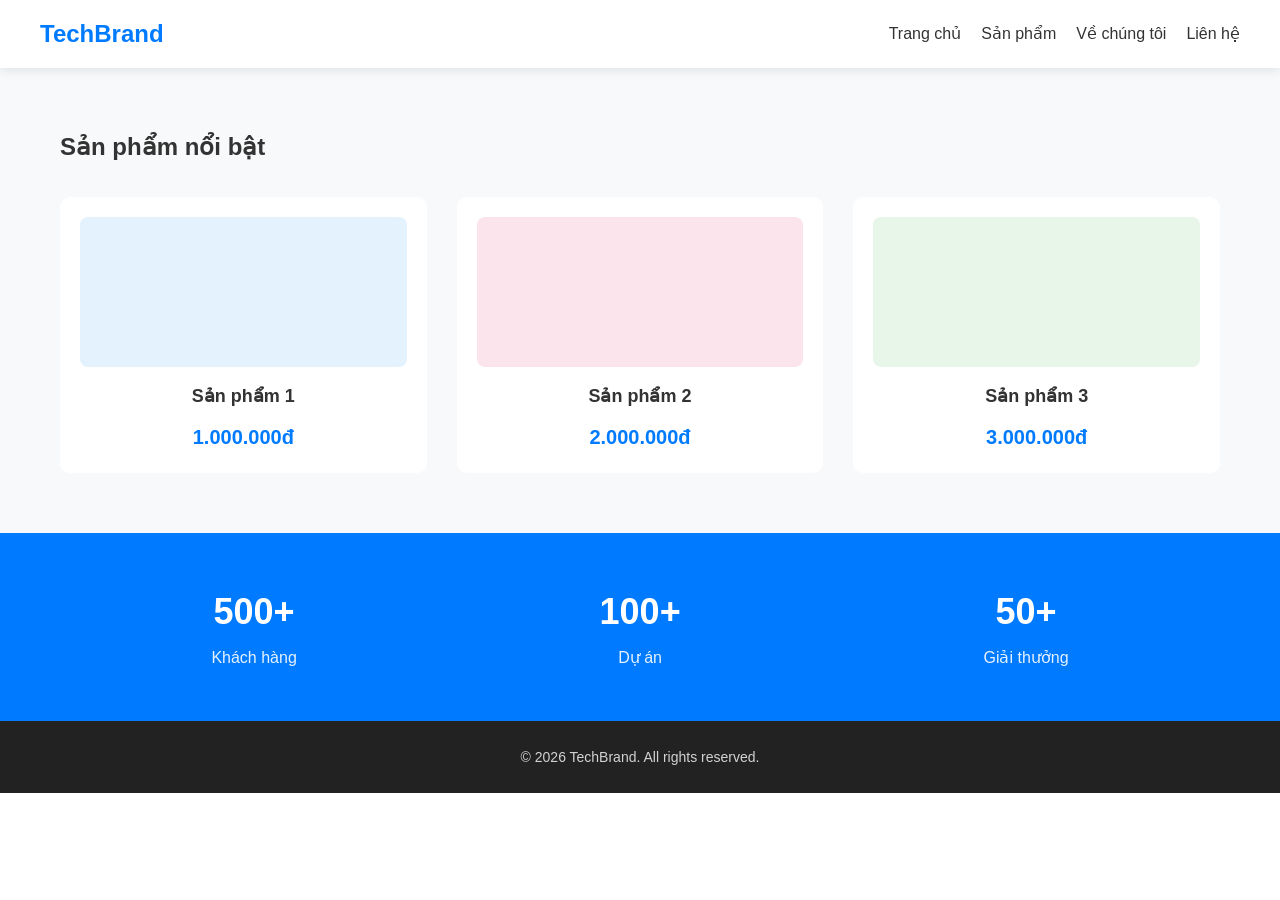
<file: index.html>
﻿<!DOCTYPE html>
<html lang="vi">
<head>
    <meta charset="UTF-8">
    <meta name="viewport" content="width=device-width, initial-scale=1.0">
    <title>Landing Page - SASS Refactor</title>
    <link rel="stylesheet" href="css/style.css">
    <link rel="stylesheet" href="https://cdnjs.cloudflare.com/ajax/libs/font-awesome/6.5.2/css/all.min.css">
</head>
<body>
    <!-- 1. Header & Nav -->
    <header class="header">
        <div class="container header__inner">
            <a href="#" class="header__logo">TechBrand</a>
            <nav class="header__nav">
                <ul>
                    <li><a href="#">Trang chủ</a></li>
                    <li><a href="#">Sản phẩm</a></li>
                    <li><a href="#">Về chúng tôi</a></li>
                    <li><a href="#">Liên hệ</a></li>
                </ul>
            </nav>
        </div>
    </header>

    <!-- 2. Sản phẩm nổi bật -->
    <section class="products">
        <div class="container">
            <h2 class="section-title">Sản phẩm nổi bật</h2>
            <div class="products__grid">
                <div class="product-card">
                    <div class="product-card__img" style="background: #e3f2fd;"></div>
                    <h3 class="product-card__title">Sản phẩm 1</h3>
                    <p class="product-card__price">1.000.000đ</p>
                </div>
                <div class="product-card">
                    <div class="product-card__img" style="background: #fce4ec;"></div>
                    <h3 class="product-card__title">Sản phẩm 2</h3>
                    <p class="product-card__price">2.000.000đ</p>
                </div>
                <div class="product-card">
                    <div class="product-card__img" style="background: #e8f5e9;"></div>
                    <h3 class="product-card__title">Sản phẩm 3</h3>
                    <p class="product-card__price">3.000.000đ</p>
                </div>
            </div>
        </div>
    </section>

    <!-- 3. Số liệu thống kê -->
    <section class="stats">
        <div class="container stats__grid">
            <div class="stat-item">
                <span class="stat-item__number">500+</span>
                <span class="stat-item__label">Khách hàng</span>
            </div>
            <div class="stat-item">
                <span class="stat-item__number">100+</span>
                <span class="stat-item__label">Dự án</span>
            </div>
            <div class="stat-item">
                <span class="stat-item__number">50+</span>
                <span class="stat-item__label">Giải thưởng</span>
            </div>
        </div>
    </section>

    <!-- 4. Footer -->
    <footer class="footer">
        <div class="container">
            <p class="footer__copyright">&copy; 2026 TechBrand. All rights reserved.</p>
        </div>
    </footer>
</body>
</html>
</file>
<file: css/style.css>
﻿* { margin: 0; padding: 0; box-sizing: border-box; }
body { font-family: "Arial", sans-serif; color: #333; line-height: 1.6; }
.container { max-width: 1200px; margin: 0 auto; padding: 0 20px; }

.header { background: #fff; box-shadow: 0 2px 10px rgba(0,0,0,0.1); position: sticky; top: 0; z-index: 100; }
.header__inner { display: flex; justify-content: space-between; align-items: center; padding: 15px 0; }
.header__logo { font-size: 24px; font-weight: bold; color: #007bff; text-decoration: none; }
.header__nav ul { list-style: none; display: flex; gap: 20px; }
.header__nav ul a { text-decoration: none; color: #333; font-weight: 500; transition: color 0.3s; }
.header__nav ul a:hover { color: #007bff; }

.products { padding: 60px 0; background: #f8f9fa; }
.products__grid { display: grid; grid-template-columns: repeat(3, 1fr); gap: 30px; margin-top: 30px; }
.product-card { background: #fff; border-radius: 10px; padding: 20px; text-align: center; transition: transform 0.3s ease, box-shadow 0.3s ease; }
.product-card:hover { transform: translateY(-5px); box-shadow: 0 10px 20px rgba(0,0,0,0.1); }
.product-card__img { height: 150px; border-radius: 8px; margin-bottom: 15px; }
.product-card__title { font-size: 18px; margin-bottom: 10px; }
.product-card__price { color: #007bff; font-weight: bold; font-size: 20px; }

.stats { background: #007bff; padding: 50px 0; color: white; }
.stats__grid { display: flex; justify-content: space-around; text-align: center; }
.stat-item__number { display: block; font-size: 36px; font-weight: bold; margin-bottom: 5px; }
.stat-item__label { font-size: 16px; opacity: 0.9; }

.footer { background: #222; color: white; text-align: center; padding: 25px 0; }
.footer__copyright { margin: 0; font-size: 14px; opacity: 0.8; }

@media (max-width: 768px) {
    .products__grid { grid-template-columns: 1fr; }
    .header__nav { display: none; }
}
</file>
